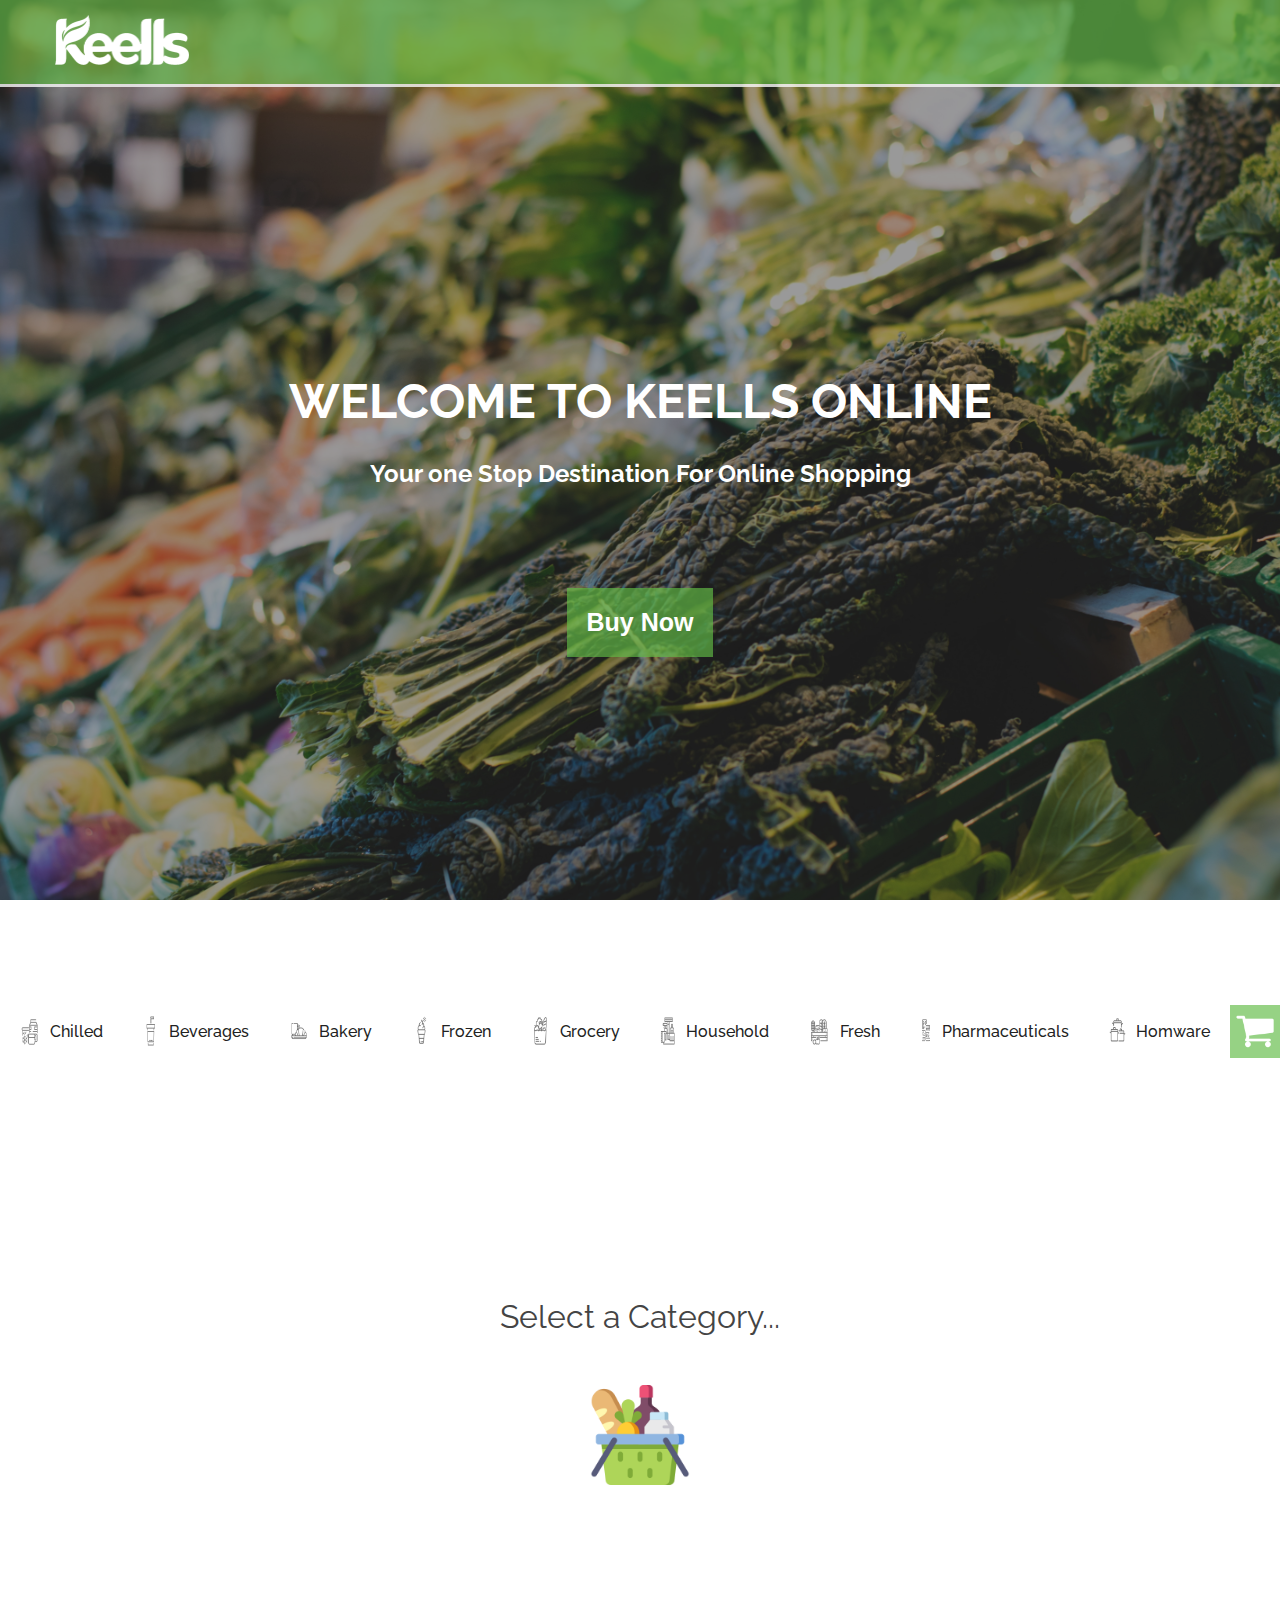
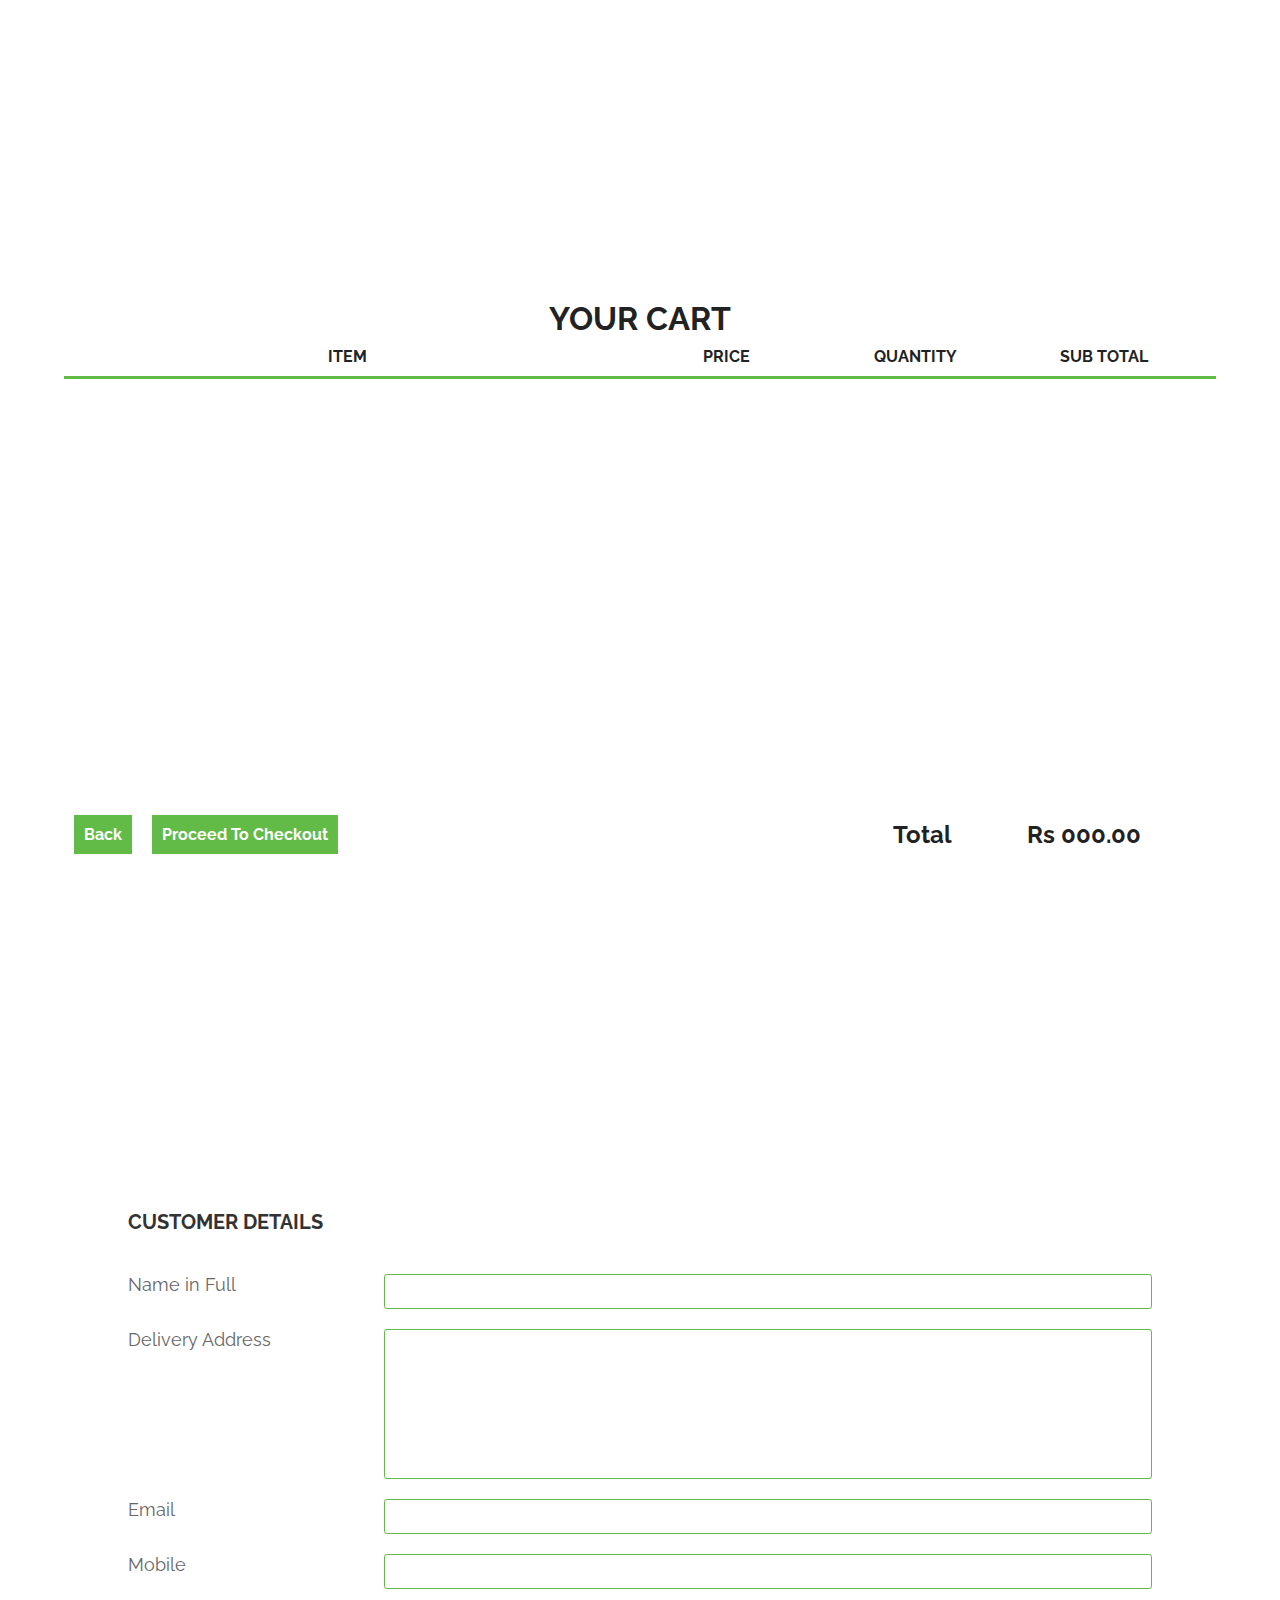
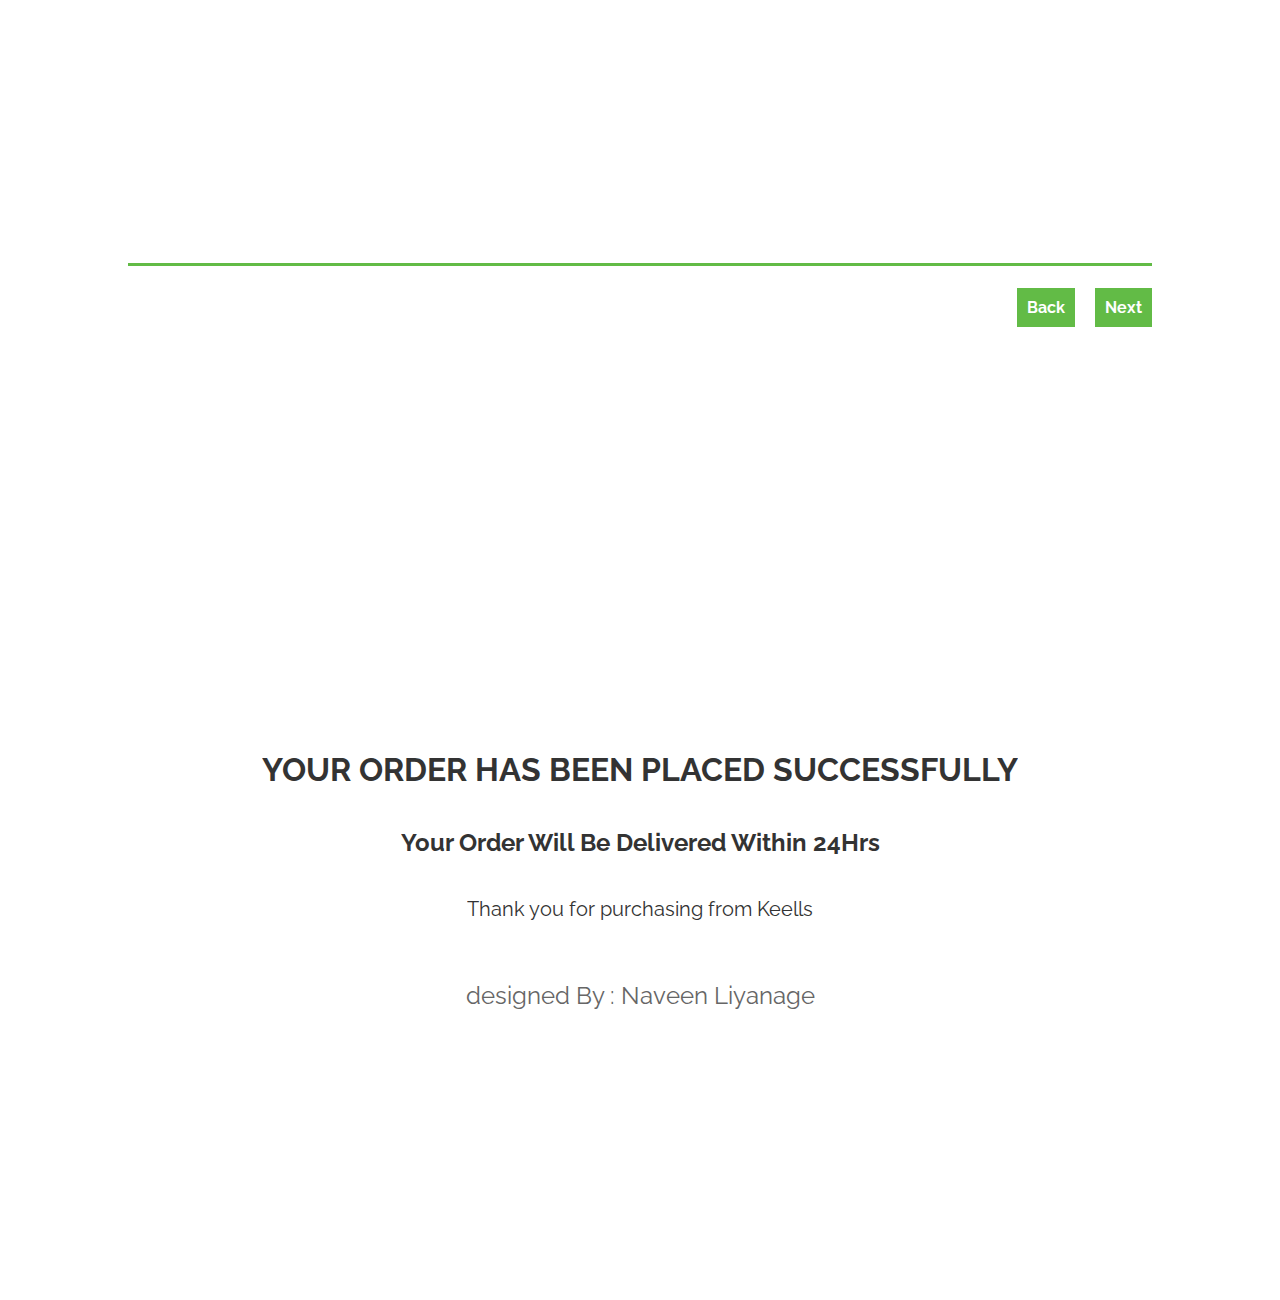
<file: shop.html>
<!DOCTYPE html>
<html lang="en">
<head>
    <meta charset="UTF-8">
    <meta name="viewport" content="width=device-width, initial-scale=1.0">
    <title>Keells | Online</title>
    <link rel="stylesheet" href="style_shop.css">
    <link rel="shortcut icon" href="Images/keellsfavicon.ico">
</head>
<body>
    
    <header class="header">
        <nav class="navbar">
            <a href="index.html"><img src="Images/Logo_WHITE_2.png"></a>
            <!-- <ul>
                <li><a href="#home">Home</a></li>
                <li><a href="#about">About</a></li>
                <li><a href="#achievements">Achievements</a></li>
                <li><a href="#contactus">Contact Us</a></li>
            </ul> -->
        </nav>
    </header>

    <section>

        <div  id="home"   class="container home">
            <h1 class="home-header-1">Welcome to Keells Online</h1>
            <h2 class="home-header-2">Your one Stop Destination For Online Shopping</h2>
            <a href="#shop"><button class="home-btn" type="button">Buy Now</button></a>
        </div>

        <div id="shop" class="wrapper">
            <div class="wrapper-left">
                
                <div class="wrapper-left-header">
                    <div class="wrapper-left-header-nav">
                        <ul class="wrapper-left-header-nav-ul">
                            <li class="wrapper-left-header-nav-ul-li"><a href="#"><img src="Product_IMG/chilled.png" class="food-icons">Chilled</a></li>
                            <li class="wrapper-left-header-nav-ul-li"><a href="#"><img src="Product_IMG/beverages.png" class="food-icons">Beverages</a></li>
                            <li class="wrapper-left-header-nav-ul-li"><a href="#"><img src="Product_IMG/bakery.png" class="food-icons">Bakery</a></li>
                            <li class="wrapper-left-header-nav-ul-li"><a href="#"><img src="Product_IMG/frozen.png" class="food-icons">Frozen</a></li>
                            <li class="wrapper-left-header-nav-ul-li"><a href="#"><img src="Product_IMG/grocery.png" class="food-icons">Grocery</a></li>
                            <li class="wrapper-left-header-nav-ul-li"><a href="#"><img src="Product_IMG/household.png" class="food-icons">Household</a></li>
                            <li class="wrapper-left-header-nav-ul-li"><a href="#"><img src="Product_IMG/fresh.png" class="food-icons">Fresh</a></li>
                            <li class="wrapper-left-header-nav-ul-li"><a href="#"><img src="Product_IMG/pharmaceuticals.png" class="food-icons">Pharmaceuticals</a></li>
                            <li class="wrapper-left-header-nav-ul-li"><a href="#"><img src="Product_IMG/homeware.png" class="food-icons">Homware</a></li>
                        </ul>
                    </div>
                    <div class="wrapper-left-header-shop">
                        <button type="button" class="btn-click"><img src="Images/cart.png"></button>
                    </div>  
                </div>

                <div class="wrapper-left-sub-menu" >
                    <div class="wrapper-left-sub-menu-chilled sub-menu">
                        <ul>
                            <li><a href="#">Cheese</a></li>
                            <li><a href="#">Spreads</a></li>
                            <li><a href="#">Curd</a></li>
                            <li><a href="#">Desserts</a></li>
                            <li><a href="#">Pasturised Liquid Milk</a></li>
                            <li><a href="#">Cream</a></li>
                            <li><a href="#">Ready To Cook</a></li>
                        </ul>
                    </div>
                    <div class="wrapper-left-sub-menu-beverages sub-menu">
                        <ul>
                            <li id="beverages-link">Fruit Drinks</li>
                            <li><a href="#">Sports & Energy Drinks</a></li>
                            <li><a href="#">Milk Foods</a></li>
                            <li><a href="#">Tea</a></li>
                            <li><a href="#">Soft Drinks</a></li>
                            <li><a href="#">Water</a></li>
                            <li><a href="#">Coffee</a></li>
                            <li><a href="#">Non Alcoholic Beer & Wine</a></li>
                            <li><a href="#">Chocolate & Malt Drinks</a></li>
                            <li><a href="#">Concentrated Food Drinks</a></li>

                        </ul>
                    </div>
                    <div class="wrapper-left-sub-menu-bakery sub-menu">
                        <ul>
                            <li><a href="#">Bread</a></li>
                            <li><a href="#">Buns</a></li>
                            <li><a href="#">Cookies</a></li>
                            <li><a href="#">Savoury</a></li>
                            <li><a href="#">Sweet</a></li>
                            <li><a href="#">Desert</a></li>
                            <li><a href="#">Cake</a></li>
                            <li><a href="#">Salad</a></li>
                            <li><a href="#">Coffee</a></li>
                        </ul>
                    </div>
                    <div class="wrapper-left-sub-menu-frozen sub-menu">
                        <ul>
                            <li><a href="#">Frozen Ready To Cook Snacks</a></li>
                            <li><a href="#">Processed/Preserved Vegetables & Fruit</a></li>
                            <li><a href="#">Frozen Ready To Eat Meals</a></li>
                            <li><a href="#">Processed/Preserved Meat</a></li>
                            <li><a href="#">Processed/Preserved Meat</a></li>
                        </ul>
                    </div>
                    <div class="wrapper-left-sub-menu-grocery sub-menu">
                        <ul>
                            <li><a href="#">Snacks</a></li>
                            <li><a href="#">Pasta</a></li>
                            <li><a href="#">Desert & Baking</a></li>
                            <li><a href="#">Cereals</a></li>
                            <li><a href="#">Spreads</a></li>
                            <li><a href="#">Soups</a></li>
                            <li><a href="#">Noodles</a></li>
                            <li><a href="#">Pulses</a></li>
                            <li><a href="#">Flour</a></li>
                            <li><a href="#">Confectionery</a></li>
                            <li><a href="#">Preserved/Processed Meat</a></li>
                            <li><a href="#">Preserved/Processed Fish</a></li>
                            <li><a href="#">Processed/Preserved Foods</a></li>
                            <li><a href="#">Processed/Preserved Vegetables</a></li>
                            <li><a href="#">Seasoning</a></li>
                            <li><a href="#">Biscuits</a></li>
                            <li><a href="#">Condiments</a></li>
                            <li><a href="#">Sauce</a></li>
                            <li><a href="#">Oil/Fat</a></li>
                            <li><a href="#">Eggs</a></li>      
                        </ul>
                    </div>

                    <div class="wrapper-left-sub-menu-household sub-menu">
                        <ul>
                            <li><a href="#">Hair Care</a></li>
                            <li><a href="#">Facial Care</a></li>
                            <li><a href="#">Body Cleansing</a></li>
                            <li><a href="#">Baby Need</a></li>
                            <li><a href="#">Beauty Accessories</a></li>
                            <li><a href="#">Toiletries Men</a></li>
                            <li><a href="#">Skin Care</a></li>
                            <li><a href="#">Baby Food</a></li>
                            <li><a href="#">Party Ware</a></li>
                            <li><a href="#">Cleansing Consumables</a></li>
                            <li><a href="#">Pet Care</a></li>
                            <li><a href="#">Pest Control</a></li>
                            <li><a href="#">Oral Care </a></li>
                            <li><a href="#">Personal Hygiene</a></li>
                            <li><a href="#">Car Care</a></li>
                            <li><a href="#">Female Fragrances</a></li>
                            <li><a href="#">Essentials</a></li>
                            <li><a href="#">Disposables</a></li>
                            <li><a href="#">Color Cosmetics</a></li>
                            <li><a href="#">Laundry</a></li>
                            <li><a href="#">Paper Goods</a></li>
                        </ul>
                    </div>
                    <div class="wrapper-left-sub-menu-fresh sub-menu">
                        <ul>
                            <li><a href="#">Meat</a></li>
                            <li><a href="#">Fish</a></li>
                            <li><a href="#">Vegetables</a></li>
                            <li id="fresh-link"><a >Fruits</a></li>
                           
                        </ul>
                    </div>
                    <div class="wrapper-left-sub-menu-pharmaceuticals sub-menu">
                        <ul>
                            <li><a href="#">Respiratory System</a></li>
                            <li><a href="#">Dermatology</a></li>
                            <li><a href="#">Herbal Remedies</a></li>
                            <li><a href="#">Special Health</a></li>
                            <li><a href="#">Contraceptive Agents</a></li>
                            <li><a href="#">Pest Control</a></li>
                            <li><a href="#">Neuro Muscular System </a></li>
                           
                        </ul>
                    </div>

                    <div class="wrapper-left-sub-menu-homeware sub-menu">
                        <ul>
                            <li><a href="#">Stationary & Office Supplies</a></li>
                            <li><a href="#">Kitchen & Dining </a></li>
                            <li><a href="#">Bedding & Bed Lining</a></li>
                            <li><a href="#">Bath ware</a></li>
                            <li><a href="#">Cleaning Durables</a></li>
                            <li><a href="#">Home Décor</a></li>
                            <li><a href="#">Illumination & Storage</a></li>
                            <li><a href="#">Plastic & Storage</a></li>
                            <li><a href="#">Sports & Leisure</a></li>
                            <li><a href="#">Tools, Plugs & Electricals</a></li>
                            <li><a href="#">Gardening & BBQ</a></li>
                            <li><a href="#">Soft Furnishing</a></li>
                            <li><a href="#">Travel Accessories</a></li>
                            <li><a href="#">News Papers, Magazines & Books</a></li>
                            <li><a href="#">Batteries & Chargers</a></li>
                           
                        </ul>
                    </div>
                </div>

            
                <div class="wrapper-left-content">
                    
                    <div class="shop-welcome">
                        <h1>Select a Category...</h1>
                        <img src="Images/Shop Welcome.png" alt="">
                    </div>
                    <!-- Fresh -->
                    <div id="fresh" class="content-wrapper content-fresh ">

                        <div class="content-header content-fresh-heading">
                            <h1 class="content-heading">Fresh</h1>
                        </div>

                        <div class="content-body content-fresh-body">

                            <div class="content-head-sub content-fresh-fruits">

                                <div class="content-main-sub-subhead">
                                    <h2 class="content-subheading">Fruits</h2>
                                </div>

                                <div class="content-main-sub-items content-fresh-fruits">

                                    <div class="item content-fresh-fruits-watermelon">
                                        <img src="Fresh_Fruits/Water Melon.jpeg" class="item-img">
                                        <p class="item-name">Water Melon</p>
                                        <p class="item-scale">Per 100 g(s)</p>
                                        <p class="item-price">Rs 8.50</p>
                                        <button type="button" class="item-addtocart">ADD TO CART</button>
                                        <div class="item-border"></div>
                                    </div> 
                                    <div class="item content-fresh-fruits-orange">
                                        <img src="Fresh_Fruits/Orange.jpeg" class="item-img">
                                        <p class="item-name">Orange</p>
                                        <p class="item-scale">Per 100 g(s)</p>
                                        <p class="item-price">Rs 41.00</p>
                                        <button type="button" class="item-addtocart">ADD TO CART</button>
                                        <div class="item-border"></div>
                                    </div> 
                                    <div class="item content-fresh-fruits-papaya">
                                        <img src="Fresh_Fruits/Papaya.jpeg" class="item-img">
                                        <p class="item-name">Papaya</p>
                                        <p class="item-scale">Per 100 g(s)</p>
                                        <p class="item-price">Rs 9.50</p>
                                        <button type="button" class="item-addtocart">ADD TO CART</button>
                                        <div class="item-border"></div>
                                    </div> 
                                    <div class="item content-fresh-fruits-applered">
                                        <img src="Fresh_Fruits/Apple - Red.jpeg" class="item-img">
                                        <p class="item-name">Apple - Red</p>
                                        <p class="item-scale">Per 100 g(s)</p>
                                        <p class="item-price">Rs 49.00</p>
                                        <button type="button" class="item-addtocart">ADD TO CART</button>
                                        <div class="item-border"></div>
                                    </div> 
                                    <div class="item content-fresh-fruits-applegreen">
                                        <img src="Fresh_Fruits/Apple - Green.jpeg" class="item-img">
                                        <p class="item-name">Apple - Green</p>
                                        <p class="item-scale">Per 100 g(s)</p>
                                        <p class="item-price">Rs 51.00</p>
                                        <button type="button" class="item-addtocart">ADD TO CART</button>
                                        <div class="item-border"></div>
                                    </div> 
                                    <div class="item content-fresh-fruits-pineapple">
                                        <img src="Fresh_Fruits/Pineapple.jpeg" class="item-img">
                                        <p class="item-name">Pineapple</p>
                                        <p class="item-scale">Per 100 g(s)</p>
                                        <p class="item-price">Rs 175.00</p>
                                        <button type="button" class="item-addtocart">ADD TO CART</button>
                                        <div class="item-border"></div>
                                    </div> 

                                    <div class="item content-fresh-fruits-grapesblack">
                                        <img src="Fresh_Fruits/Grapes - Black.jpeg" class="item-img">
                                        <p class="item-name">Grapes - Black</p>
                                        <p class="item-scale">Per 100 g(s)</p>
                                        <p class="item-price">Rs 102.00</p>
                                        <button type="button" class="item-addtocart">ADD TO CART</button>
                                        <div class="item-border"></div>
                                    </div> 
                                    <div class="item content-fresh-fruits-grapesred">
                                        <img src="Fresh_Fruits/Grapes - Red.jpeg" class="item-img">
                                        <p class="item-name">Grapes - Red</p>
                                        <p class="item-scale">Per 100 g(s)</p>
                                        <p class="item-price">Rs 110.00</p>
                                        <button type="button" class="item-addtocart">ADD TO CART</button>
                                        <div class="item-border"></div>
                                    </div> 
                                    <div class="item content-fresh-fruits-grapesgreen">
                                        <img src="Fresh_Fruits/Grapes - Green.jpeg" class="item-img">
                                        <p class="item-name">Grapes - Green</p>
                                        <p class="item-scale">Per 100 g(s)</p>
                                        <p class="item-price">Rs 110.00</p>
                                        <button type="button" class="item-addtocart">ADD TO CART</button>
                                        <div class="item-border"></div>
                                    </div> 

                                    <div class="item content-fresh-fruits-banana">
                                        <img src="Fresh_Fruits/Banana.jpeg" class="item-img">
                                        <p class="item-name">Banana</p>
                                        <p class="item-scale">Per 100 g(s)</p>
                                        <p class="item-price">Rs 27.00</p>
                                        <button type="button" class="item-addtocart">ADD TO CART</button>
                                        <div class="item-border"></div>
                                    </div> 
                                    
                                </div>
                            </div>

                        </div>
                    </div>


                    <!-- Beverages -->
                    <div id="beverages" class="content-wrapper content-beverages">

                        <div class="content-header content-beverages-heading">
                            <h1 class="content-heading">Beverages</h1>
                        </div>

                        <div class="content-body content-beverages-body">

                            <div class="content-head-sub content-beverages-fruitdrinks">

                                <div class="content-main-sub-subhead">
                                    <h2 class="content-subheading">Fruit Drinks</h2>
                                </div>

                                <div class="content-main-sub-items content-beverages-fruitdrinks">

                                    <div class="item content-beverages-fruitdrinks-Sunquick-Orange-330ml">
                                        <img src="Beverages_FruitDrinks/Sunquick Orange 330ml.jpeg" class="item-img">
                                        <p class="item-name">Sunquick Orange 330ml</p>
                                        <p class="item-scale">Per 1unit(s)</p>
                                        <p class="item-price">Rs 360.00</p>
                                        <button type="button" class="item-addtocart">ADD TO CART</button>
                                        <div class="item-border"></div>
                                    </div> 
                                    <div class="item content-beverages-fruitdrinks-Sunquick-Guava-&-Strawberry-330Ml">
                                        <img src="Beverages_FruitDrinks/Sunquick Guava & Strawberry 330Ml.jpeg" class="item-img">
                                        <p class="item-name">Sunquick Guava & Strawberry 330Ml</p>
                                        <p class="item-scale">Per 1unit(s)</p>
                                        <p class="item-price">Rs 390.00</p>
                                        <button type="button" class="item-addtocart">ADD TO CART</button>
                                        <div class="item-border"></div>
                                    </div> 
                                    <div class="item content-beverages-fruitdrinks-Sunquick-Black-Currant-330Ml">
                                        <img src="Beverages_FruitDrinks/Sunquick Black Currant 330Ml.jpeg" class="item-img">
                                        <p class="item-name">Sunquick Black Currant 330Ml</p>
                                        <p class="item-scale">Per 1unit(s)</p>
                                        <p class="item-price">Rs 460.00</p>
                                        <button type="button" class="item-addtocart">ADD TO CART</button>
                                        <div class="item-border"></div>
                                    </div> 
                                    <div class="item content-beverages-fruitdrinks-Smak-Nectar-Lime-200Ml">
                                        <img src="Beverages_FruitDrinks/Smak Nectar Lime 200Ml.jpeg" class="item-img">
                                        <p class="item-name">Smak Nectar Lime 200Ml</p>
                                        <p class="item-scale">Per 1unit(s)</p>
                                        <p class="item-price">Rs 60.00</p>
                                        <button type="button" class="item-addtocart">ADD TO CART</button>
                                        <div class="item-border"></div>
                                    </div> 
                                    <div class="item content-beverages-fruitdrinks-Smak-Nectar-Mango-200Ml">
                                        <img src="Beverages_FruitDrinks/Smak Nectar Mango 200Ml.jpeg" class="item-img">
                                        <p class="item-name">Smak Nectar Mango 200Ml</p>
                                        <p class="item-scale">Per 1unit(s)</p>
                                        <p class="item-price">Rs 60.00</p>
                                        <button type="button" class="item-addtocart">ADD TO CART</button>
                                        <div class="item-border"></div>
                                    </div> 
                                    <div class="item content-beverages-fruitdrinks-Smak-Nectar-Ambarella-200Ml">
                                        <img src="Beverages_FruitDrinks/Smak Nectar Ambarella 200Ml.jpeg" class="item-img">
                                        <p class="item-name">Smak Nectar Ambarella 200Ml</p>
                                        <p class="item-scale">Per 1unit(s)</p>
                                        <p class="item-price">Rs 60.00</p>
                                        <button type="button" class="item-addtocart">ADD TO CART</button>
                                        <div class="item-border"></div>
                                    </div> 

                                    <div class="item content-beverages-fruitdrinks-My-Juicee-Nectar-Mixed-Fruit-200ml">
                                        <img src="Beverages_FruitDrinks/My Juicee Nectar Mixed Fruit 200ml.jpeg" class="item-img">
                                        <p class="item-name">My Juicee Nectar Mixed Fruit 200ml</p>
                                        <p class="item-scale">Per 1unit(s)</p>
                                        <p class="item-price">Rs 60.00</p>
                                        <button type="button" class="item-addtocart">ADD TO CART</button>
                                        <div class="item-border"></div>
                                    </div> 
                                    <div class="item content-beverages-fruitdrinks-My-Juicee-Nectar-Apple-200ml">
                                        <img src="Beverages_FruitDrinks/My Juicee Nectar Apple 200ml.jpeg" class="item-img">
                                        <p class="item-name">My Juicee Nectar Apple 200ml</p>
                                        <p class="item-scale">Per 1unit(s)</p>
                                        <p class="item-price">Rs 60.00</p>
                                        <button type="button" class="item-addtocart">ADD TO CART</button>
                                        <div class="item-border"></div>
                                    </div> 
                                    <div class="item content-beverages-fruitdrinks-My-Juicee-Nectar-Orange-200ml">
                                        <img src="Beverages_FruitDrinks/My Juicee Nectar Orange 200ml.jpeg" class="item-img">
                                        <p class="item-name">My Juicee Nectar Orange 200ml</p>
                                        <p class="item-scale">Per 1unit(s)</p>
                                        <p class="item-price">Rs 60.00</p>
                                        <button type="button" class="item-addtocart">ADD TO CART</button>
                                        <div class="item-border"></div>
                                    </div> 

                                    <div class="item content-fresh-beverages-Hausboom-Sparkling-Blackcurrant-Juice-275Ml">
                                        <img src="Beverages_FruitDrinks/Hausboom Sparkling Blackcurrant Juice 275Ml.jpeg" class="item-img">
                                        <p class="item-name">Hausboom Sparkling Blackcurrant Juice 275Ml</p>
                                        <p class="item-scale">Per 1unit(s)</p>
                                        <p class="item-price">Rs 485.00</p>
                                        <button type="button" class="item-addtocart">ADD TO CART</button>
                                        <div class="item-border"></div>
                                    </div> 
                                    
                                </div>
                            </div>

                        </div>
                    </div>

                </div>
                
            </div>

            <div class="wrapper-right" id="right">
                <div class="wrapper-right-header">
                    <div class="wrapper-right-header-left">
                        <h1>Your Cart</h1>
                    </div>
                    <div class="wrapper-right-header-right"> </div>

                </div>
                <div class="wrapper-right-main">
                    <!--  CART_DEFAULT
                    <div class="cart-item cart-item-fresh-fruits-papaya">
                        <div class="cart-item-img">
                            <img src="Fresh_Fruits/Papaya.jpeg">
                        </div>
                        <div class="cart-item-details">
                            <div class="cart-item-name"><p>Papaya</p></div>
                            <div class="cart-item-scale"><p>Per  100 g(s)</p></div>
                            <div class="cart-item-numbers">
                                <div class="cart-item-price"><p>Rs 9.50</p></div>
                            <div class="cart-item-quantity"><input class="cart-item-quantity-object" type="text" value="100"></div>
                            <div class="cart-item-subtotal"><p>Rs 9.50</p></div>
                            </div>
                            <div class="cart-item-remove"><button class="cart-item-remove-button" type="button">Remove</button></div>
                        </div>
                    </div>
                    <div class="cart-item cart-item-fresh-fruits-grapesblack">
                        <div class="cart-item-img">
                            <img src="Fresh_Fruits/Grapes - Black.jpeg">
                        </div>
                        <div class="cart-item-details">
                            <div class="cart-item-name"><p>Grapes - Black</p></div>
                            <div class="cart-item-scale"><p>Per  100 g(s)</p></div>
                            <div class="cart-item-numbers">
                                <div class="cart-item-price"><p>Rs 102.00</p></div>
                            <div class="cart-item-quantity"><input class="cart-item-quantity-object"  type="number" value="200"></div>
                            <div class="cart-item-subtotal"><p>Rs 204.00</p></div>
                            </div>
                            <div class="cart-item-remove"><button class="cart-item-remove-button" type="button">Remove</button></div>
                        </div>
                    </div>

                    <div class="cart-item cart-item-fresh-fruits-applered">
                        <div class="cart-item-img">
                            <img src="Fresh_Fruits/Apple - Red.jpeg">
                        </div>
                        <div class="cart-item-details">
                            <div class="cart-item-name"><p>Apple - Red</p></div>
                            <div class="cart-item-scale"><p>Per  100 g(s)</p></div>
                            <div class="cart-item-numbers">
                                <div class="cart-item-price"><p>Rs 49.00</p></div>
                            <div class="cart-item-quantity"><input class="cart-item-quantity-object"  type="number" value="100"></div>
                            <div class="cart-item-subtotal"><p>Rs 49.00</p></div>
                            </div>
                            <div class="cart-item-remove"><button class="cart-item-remove-button" type="button">Remove</button></div>
                        </div>
                    </div>
                    
                    -->    
                </div>
                <div class="wrapper-right-footer">
                    <div class="wrapper-right-footer-total">
                        <p>Total</p>
                        <p class="cart-total-price"> 000.00</p>
                    </div>

                    <div class="wrapper-right-footer-purchase">
                        <a href="#checkout"><button  class="cart-button-purchase" type="button">Purchase</button></a>
                    </div>
                   
                    
                </div>
            </div>
        </div>

        <div id="checkout" class="container checkout">
                
                <div class="checkout-item-topic"><h1>YOUR CART</h1></div>
                <div class="checkout-item-container">
                    <div class="checkout-item-header">
                        <div class="checkout-item-header-name"><h1>ITEM</h1></div>
                        <div class="checkout-item-header-price"><h1>PRICE</h1></div>
                        <div class="checkout-item-header-quantity"><h1>QUANTITY</h1></div>
                        <div class="checkout-item-header-subtotal"><h1>SUB TOTAL</h1></div>
                    </div>
                   
                    <div class="checkout-item-body">
                        <!--  Checkout Default 
                        <div class="checkout-item-body-content">
                            <div class="checkout-item-body-description">
                                <div class="checkout-item-body-description-img"><img src="Beverages_FruitDrinks/Sunquick Orange 330ml.jpeg"></div>
                                <div class="checkout-item-body-description-name"><p>Sunquick Orange 330ml</p></div>
                            </div>
                            <div class="checkout-item-body-price">Rs 360.00</div>
                            <div class="checkout-item-body-quantity">1 unit</div>
                            <div class="checkout-item-body-subtotal">Rs 360.00</div>
                        </div>
                        
                    -->

                    </div>
                    <div class="checkout-item-body-footer">
                        <div class="checkout-item-body-footer-left">
                            <a href="#shop"><button class="checkout-btn btn-back">Back</button></a>
                            <a href="#delivery"><button class="checkout-btn btn-proceedtocheckout">Proceed To Checkout</button></a>
                        </div>
                        <div class="checkout-item-body-footer-right">
                            <h2>Total</h2>
                            <h2 class="checkout-item-body-footer-right-total">Rs 000.00</h2>
                        </div>
                        
                    </div>
                        
                </div>
        </div>

        <div id="delivery" class="container delivery">

            <div class="delivery-wrapper">
                
                <div class="delivery-wrapper-body">
                    <div class="customer-details">
                        <div><h1>Customer Details</h1></div>
    
                        <div class="name-in-full row" >
                            <div class="name-in-full-left row-left">
                                <h4 class="deliery-questions">Name in Full</h4>
                            </div>
                            <div class="name-in-full-right row-right">
                                <input class="delivery-inputs" type="text">
                            </div>
                        </div>
                        
                        <div class="delivery-address row" >
                            <div class="row-left">
                                <h4 class="deliery-questions">Delivery Address</h4>
                            </div>
                            <div class="row-right">
                                <textarea class="delivery-inputs delivery-textarea"  spellcheck="false" cols="30" rows="5"></textarea>
                                <!-- <input class="delivery-inputs" type="text"> -->
                            </div>
                        </div>
                        
                        <div class="row" >
                            <div class="row-left">
                                <h4 class="deliery-questions">Email</h4>
                            </div>
                            <div class="row-right">
                                <input class="delivery-inputs" type="text">
                            </div>
                        </div>
    
                        <div class="row" >
                            <div class="row-left">
                                <h4 class="deliery-questions">Mobile</h4>
                            </div>
                            <div class="row-right">
                                <input class="delivery-inputs" type="text">
                            </div>
                        </div>
    
                    </div>
                    
                    <div class="payment-details">
                        
                        <div><h1>Payment Method</h1></div>
                        
                        <div class="row" >
                            <div class="payment-method-total-left">
                                <h4>Total</h4>
                                <p>Shipping & Processsing Fee</p>
                                <h4>Net Total</h4>
                            </div>
                            <div class="payment-method-total-right">
                                <h4 class="delivery-total">Rs 000.00</h4>
                                <p class="delivery-shipping">Rs 350.00</p>
                                <h4 class="delivery-nettotal">Rs 000.00</h4>
 
                            </div>
                        </div>


                        <div class="row payment-radio">
                            <div class="payment-cash-radio">
                                <img src="Images_Payment/Cash-icon.png" style="height: 30px;">
                                <input class="cash" type="radio" name="payment-method">
                                <p>Cash</p>
                            </div>
                            <div class="payment-card-radio">
                                <img src="Images_Payment/card-icon.png" style="height: 30px;">
                                <input class="card"  type="radio" name="payment-method">
                                <p>Card</p>
                            </div>
                        </div>
                        <div class="row payment-description-card-header" >
                            
                            
                            <div class="payment-description-card-header-card">
                                <input type="radio" name="payment-method-card">
                                <img src="Images_Payment/mastercard.png" style="height: 40px;">
                            </div>
                            <div class="payment-description-card-header-card">
                                <input type="radio" name="payment-method-card">
                                <img src="Images_Payment/mastercard(1).png" style="height: 40px;">
                            </div>
                            <div class="payment-description-card-header-card">
                                <input type="radio" name="payment-method-card">
                                <img src="Images_Payment/visa.png" style="height: 40px;">

                            </div>
                            <div class="payment-description-card-header-card">
                                <input type="radio" name="payment-method-card">
                                <img src="Images_Payment/paypal.png" style="height: 50px;">

                            </div>
                        </div>

                        <div class="row payment-description" >
                            
                            <div class="payment-description-cash">
                                <p>Payment Could Be Made Upon Delivery At Your Doorsteps</p>
                            </div>
                            <div class="payment-description-card">
                                
                                <div class="payment-description-card-left">
                                    <h4 class="deliery-questions">Cardholder Name</h4>
                                    <h4 class="deliery-questions">Card Number</h4>
                                    <h4 class="deliery-questions">Expiration Date</h4>
                                    <h4 class="deliery-questions">Card Verification Number</h4>
                                </div>
                                <div class="payment-description-card-right">
                                    <input class="paymentcard-description-input" type="text">
                                    <input class="paymentcard-description-input" type="text">
                                    <div class="combo-box-wrapper">
                                        <p>Month</p>
                                        <select class="combo-box"  name="" id="">
                                            <option value="">-- Month --</option>
                                            <option value="">01</option>
                                            <option value="">02</option>
                                            <option value="">03</option>
                                            <option value="">04</option>
                                            <option value="">05</option>
                                            <option value="">06</option>
                                            <option value="">07</option>
                                            <option value="">08</option>
                                            <option value="">09</option>
                                            <option value="">10</option>
                                            <option value="">11</option>
                                            <option value="">12</option>
                                        </select>
                                        <p>Year</p>
                                        <select class="combo-box"  name="" id="">
                                            <option value="">-- Year --</option>
                                            <option value="">2020</option>
                                            <option value="">2021</option>
                                            <option value="">2022</option>
                                            <option value="">2023</option>
                                            <option value="">2024</option>
                                            <option value="">2025</option>
                                            <option value="">2026</option>
                                            <option value="">2027</option>
                                            <option value="">2028</option>
                                            <option value="">2029</option>
                                            <option value="">2030</option>
                                        </select>
                                    </div>
                                    <input class="paymentcard-description-input" type="text">
                                </div>
                            </div>
                        </div>                 
                    </div>
                </div>
                
                 
                
                <div class="delivery-wrapper-footer">
                    <div class="delivery-wrapper-footer-left">
                        
                        <a href="#checkout"><button class="delivery-btn delivery-back-checkout " type="button">Back</button></a>
                        <button class="delivery-btn delivery-next" type="button">Next</button>
                        
                    </div>
                    <div class="delivery-wrapper-footer-right">

                            <button class="delivery-btn delivery-back" type="button">Back</button>
                            <a href="#complete"><button class="delivery-btn delivery-confirm" type="button">Confirm</button></a>

                    </div>

                    
                </div>
            </div>
            
        </div>


        <div id="complete" class="container complete">
            <h1>Your order has been placed successfully</h1>
            <h2>Your Order Will Be Delivered Within 24Hrs</h2>
            <h3>Thank you for purchasing from Keells</h3>
            <h4>designed By : Naveen Liyanage</h4>
        </div>
        

    </section>
    

    <footer>
        
    </footer>


<script src="shop.js" async></script>
</body>
</html>
</file>
<file: style_shop.css>
@import url('https://fonts.googleapis.com/css?family=Raleway:400,500,700&display=swap');
*{
    margin: 0;
    padding: 0;
    box-sizing: border-box;
    overflow: hidden;
}
html{
    scroll-behavior: smooth;
}
::-moz-focus-inner{
    border: none;
}
a{
    outline:  none;
}


body{
    font-family: Raleway;
    color: #222;
}

/*#region HEADER */
.header{
    top: 0px;
    position: fixed;
    width: 100%;
    border-bottom: 3px solid rgba(250, 250, 250,.8);
    z-index: 1;
}


.navbar{
    display: flex;
    background-color: #62bb46aa;
    align-items: center;
}

.navbar img{
    
    height: 60px;
    margin: 10px 10px 10px 50px;
    padding: 5px;
}

.navbar ul {
    flex: 1;
    display: flex;
    list-style: none;
    justify-content: flex-end;
    margin-right: 50px;
}

.navbar li{ text-decoration: none;
    padding: 10px;
    font-weight: 500;
    font-size: 18px;  
}

.navbar li:hover {
    background-color: rgb(255, 255, 255,.1);
}


.navbar a{
    text-decoration: none;
    color: #fff;
}
/*#endregion */


.container {
    width: 100%;
    height: 100vh;
}

/*#region WRAPPER LEFT*/

.wrapper{
    width: 100%;
    height: 100vh;
    height: 100vh;
    padding: 80px 0px 0px 0px;
    display: flex;
    justify-content: center;
}

.wrapper-left{
    flex: 5;
    display: flex;
    flex-direction: column;
}

.wrapper-left-header{
    flex: 1;

    display: flex;
    margin: 0px;
    padding: 0px;
}

.wrapper-left-header-nav{

    flex: 1;
    display: flex;
    justify-content: center;
    align-items: center;

}

.wrapper-left-header-nav ul{
    list-style: none;
    display: flex;
    justify-content: center;
    align-items: center;

    
}

.wrapper-left-header-nav ul li{


    /*position: relative;*/
    padding: 6px 10px;
    transition: all 500ms ease-in-out;
}



.wrapper-left-header-nav ul li:hover{
    background-color: rgba(200, 200, 200,.3);

}

.wrapper-left-header-nav a{
    text-decoration: none;
    display: flex;
    justify-content: center;
    align-items: center;
    padding-right: 10px;
}

.wrapper-left-header-nav img{
    height: 32px;
    padding: 0px 10px;
    transition: opacity 10s ease-in-out;
}

.wrapper-left-header-nav ul li a {
    color: #222;
    font-weight: 500;
}

.wrapper-left-header-shop{
    display: flex; 
    align-items: center;
    justify-content: center;   
}
.wrapper-left-header-shop button{
    background-color: #62bb46aa;
    border: none;
    cursor: pointer;
    padding: 5px;
    transition: background-color 1000ms ease-in-out;

}


.wrapper-left-header-shop button:hover{
    background-color: #62bb46dd;
}

.wrapper-left-header-shop button img{
    height: 40px;
}
/*Wrapper SUB MENU*/

.wrapper-left-sub-menu{
    flex: 0; /*2*/
    transition: flex 250ms ease-in-out;

    display: flex;
}



.sub-menu{
    background-color:   white;
    display: flex;
    justify-content: center;
    align-items: center;
}
.sub-menu ul{
    display: flex;
    list-style: none;
    justify-content: space-around;
    width: 100%;
    flex-wrap: wrap;
}

.sub-menu ul li{
  padding: 15px; 
  transition: background-color 250ms ease-in-out;
}

.sub-menu ul a{
    color: #222;
    text-decoration: none;    
}

.sub-menu ul li:hover{
    background-color:  rgba(200, 200, 200,.3);
}
/*#region Sub Menu Items*/
.wrapper-left-sub-menu-chilled{

    flex: 0;
}

.wrapper-left-sub-menu-beverages{

    flex: 0;
}

.wrapper-left-sub-menu-bakery{
    flex: 0;
}
.wrapper-left-sub-menu-frozen{
    flex: 0;
}

.wrapper-left-sub-menu-grocery{
    flex: 0;
}
.wrapper-left-sub-menu-household{
    flex: 0;
}.wrapper-left-sub-menu-fresh{
    flex: 0;
}
.wrapper-left-sub-menu-pharmaceuticals{
    flex: 0;
}
.wrapper-left-sub-menu-homeware{
    flex: 0;
}

/*#endregion*/


.wrapper-left-sub-menu-chilled,
.wrapper-left-sub-menu-beverages,
.wrapper-left-sub-menu-bakery,
.wrapper-left-sub-menu-frozen,
.wrapper-left-sub-menu-grocery,
.wrapper-left-sub-menu-household,
.wrapper-left-sub-menu-fresh,
.wrapper-left-sub-menu-pharmaceuticals,
.wrapper-left-sub-menu-homeware{
    opacity: 0;
    transition: opacity 500ms ease-in-out;
}

.wrapper-left-sub-menu li:hover{
    cursor: pointer;
}

/*WRAPPER CONTENT*/
.wrapper-left-content{
    /*background-color: red;*/
    flex: 7;
    overflow-y: scroll;
}

.content-fresh{
    display: none;
    
}

.content-beverages{
    display: none;
    
}

.shop-welcome{
    width: 100%;
    height: 100%;
    /*background-color: lightcoral;*/
    display: flex;
    flex-direction: column;
    align-items: center;
    justify-content: center;
    padding-bottom: 150px;
}
.shop-welcome h1{
    color: #444;
    margin: 50px;
    font-size: 2rem;
    font-weight: normal;
}

.shop-welcome img{
    height: 100px;
}
/*#region CONTENT MAIN*/
.content-heading{
    text-align: center;
    text-transform: uppercase;
    font-size: 2.0rem;
    padding: 5px;
}

.content-subheading{
    color: #222;
    font-size: 1.5rem;
    padding: 10px 40px;
}

.content-wrapper{
    padding: 20px;
}

.content-main-sub-items{
    display: flex;
    flex-wrap: wrap;
    justify-content: space-around;
   /* background-color: lightgreen;*/
}


.item{
    display: flex;
    flex-direction: column;
    justify-content: center;
    align-items: center;
    width: 250px;
    height: 375px;
    padding: 20px 15px 0px 15px;
    

}
.item:hover{
    background-color: rgba(0, 0, 0,.04);
   /* border-bottom: solid 3px  #62bb46 ;
    border-radius:10px;*/

}

.item:hover > .item-border{
    width: 100%;
}
.item-img{

    height: 200px;
 
    border: solid 5px  #62bb46 ;
    border-radius: 50%;

}

.item-name{
    text-align: center;
    padding: 10px 5px;

}

.item-scale{
    text-align: center;
    font-size: 13px;
    color: #444;
}

.item-price{
    text-align: center;
    padding: 5px 5px 20px 5px;
}


.item-addtocart{

    font-family: raleway;
    width: 100%;
    padding: 10px;
    background-color:  #62bb46;
    border: none;
    border-radius:10px;
    font-size: 1rem;
    font-weight: bold;

    color: white;
    cursor: pointer;
}

.item-addtocart:hover{
    background-color:#45A726;
}

.item-border{
    width: 0;
    height: 5px;
    margin-top: 10px;
    background-color:  #62bb46;
    transition: width 250ms ease-in-out;
}

/*#endregion*/





/*wrapper-right*/
.wrapper-right{
    flex: 0; /*2*/
    opacity: 1; /*1*/
    text-align: justify;
    display: flex;
    flex-direction: column;
    transition: opacity 1s ease-in-out;
    /*transition: opacity 250ms ease-in-out 250ms;*/

}
/*#endregion*/

/*#region Wrapper Right*/
.wrapper-right-header{
    flex: .5;       
    border-bottom: 3px #62bb46 solid ;
    display: flex;
}

.wrapper-right-header-left{
    flex: 1;

    display: flex;
    justify-content: center;
    align-items: center;
    margin-top: 0px;
    

}

.wrapper-right-header-left h1{

    text-transform: uppercase;
}

.wrapper-right-header-right{
    width: 16px;
}


.wrapper-right-main{
    flex: 6;   
    /*background-color: yellow;*/
    overflow-y: scroll;
}

.wrapper-right-footer{
    flex: 1;   
    /*background-color: purple;*/
    display: flex;
    flex-direction: column;
    border-top: 5px solid  #62bb46;
}


.wrapper-right-footer-total{
    /*background-color: blue;*/
    flex: 1.2;
    display: flex;
    justify-content: space-around;
    align-items: center;
    margin: 20px 0px 0px 0px;   
}



.wrapper-right-footer-purchase{
   /* background-color: hotpink;*/
    flex: 2;

    display: flex;
    justify-content: center;
    align-items: center;
    margin: 5px 0px;
}

.wrapper-right-footer-purchase button{
    font-family: raleway;

    padding: 10px;
    background-color:  #62bb46;
    border: none;

    font-size: 1rem;
    font-weight: bold;

    color: white;
    cursor: pointer;


}

.wrapper-right-footer-purchase button:hover{
    background-color:#45A726;
}
/*#endregion*/





/*#region HOME */
.home{
    display: flex;
    flex-direction: column;
    align-items: center;
    justify-content: center;
    width: 100%;
    height: 100vh;
    background-image: url("Images/Home_6_BG.jpg");
    background-repeat: no-repeat;
    background-size: cover;
    background-color: rgba(0, 0, 0, .4);
    background-blend-mode: multiply;
    /*animation: slide 10s linear infinite;*/

}
.home-header-1{
    text-transform: uppercase;
    font-size: 3em;
    text-align: center;
    margin-top: 130px;
    margin-bottom: 30px;
}

.home-header-2{
    
    font-size: 1.5em;
    text-align: center;
    margin-bottom: 100px;
}

.home-btn{
    padding: 20px;
    background-color: #62bb46aa;
    color: white;
    border: none;
    cursor: pointer;
    font-size: 25px;
    font-weight: bold ;
    text-align: center; 
}

.home-btn:hover{
    background-color: rgba(255,255,255, .2);
}



.home h1, h2{
    color: white;
}


.heading{
    text-align: center;
}





.product{
    display: flex;
    flex-direction: column;
    flex-wrap: wrap;
    justify-content: space-between;
    align-items: center;
}
/*#endregion*/

/*#region Wrapper Cart ITEM*/

.cart-item{
    display: flex;
    margin: 5px 10px 5px 10px;
    padding-bottom: 10px;
    border-bottom: 1px solid #62bb46;
}

.cart-item-img{
    /*background-color: black;*/
    flex: 1.4;

    display: flex;
    justify-content: center;
    align-items: center;

}

.cart-item-img img{

    height: 100px;
    border: solid 2px  #62bb46;
    border-radius: 20%;
}

.cart-item-details{
    /*background-color: red;*/
    flex: 3;

    display: flex;
    flex-direction: column;
    margin: 0px 0px 0px 15px;
    
 
}

.cart-item-name{
    /*background-color: pink;*/
    flex: 1;

    display: flex;
    justify-content: flex-start;
    align-items: center;
    margin-top: 20px;

    font-size: 13px;


}
.cart-item-scale{
    /*background-color: pink;*/
    flex: 1;

    display: flex;
    justify-content: flex-start;
    align-items: center;
    margin: 10px 0px 0px 0px;
    font-size: 12px;
    color: #444;


}

.cart-item-numbers{
    display: flex;
    justify-content: center;
    align-items: center;


}

.cart-item-price{
    /*background-color: blue;*/
    flex: 1;
    font-size: 15px;
    
}
.cart-item-quantity{
    /*background-color: green;*/
    flex: 1;

    display: flex;
    justify-content: center;
    align-items: center;
}

.cart-item-quantity input{
    padding: 5px;
    width: 70px;
    border: solid 1px  #62bb46;
    border-radius: 5px;
    text-align: center;
}

.cart-item-subtotal{
    /*background-color: orange;*/
    flex: 1;
    text-align: center;
    font-size: 15px;
}
.cart-item-remove{
    /*background-color: purple;*/
    flex: 1.5;

    display: flex;
    justify-content: flex-end;
    margin-top: 10px;
    margin-bottom: 10px;
}

.cart-item-remove button{
    border: none;
    width: 85px;
    padding: 5px;
    color: white;
    background-color: #ff4949;
    
}

.cart-item-remove button:hover{
    background-color: #F01E1E;
}

/*#endregion*/


/*#region Checkout*/



.checkout{
padding-top: 100px;
}

.checkout-item-topic{

    text-align: center;
}

.checkout-item-container{
    display: flex;
    flex-direction: column;
    justify-content: center;
    width: 90%;
    margin:  0px auto;
    
}

.checkout-item-header{
    flex: 1;
    display: flex;  
    border-bottom: 3px solid #62bb46 ; 
}


.checkout-item-header-name{
    flex: 3;
    text-align: center;
}

.checkout-item-header-price{
    flex: 1;
    text-align: center;
}
.checkout-item-header-quantity{
    flex: 1;
    text-align: center;
}
.checkout-item-header-subtotal{
    flex: 1;

    text-align: center;
    margin-right: 17px;
}

.checkout-item-header h1{
    font-size: 16px;
    padding: 10px;
}


.checkout-item-body{
    flex: 1;

    overflow-y: scroll;
    min-height: 430px;
    max-height: 300px;
}

.checkout-item-body-content{
    display: flex;
    padding-bottom: 5px 0px;
    border-bottom: 1px solid #62bb46;
}

.checkout-item-body-description{
    flex: 3;

    display: flex;
}

.checkout-item-body-description-img{
    flex: 1;

    display: flex;
    justify-content: center;
    align-items: center;

    margin: 5px 0px;
}

.checkout-item-body-description-img img{
    height: 60px;
    border: 1px solid #62bb46;
    border-radius: 20%;
}
.checkout-item-body-description-name{
    flex: 6;


    display: flex;
    justify-content: flex-start;
    align-items: center;

    padding: 10px;
}

.checkout-item-body-price{
    flex: 1;

    display: flex;
    justify-content: center;
    align-items: center;
}
.checkout-item-body-quantity{
    flex: 1;

    display: flex;
    justify-content: center;
    align-items: center;
}
.checkout-item-body-subtotal{
    flex: 1;

    display: flex;
    justify-content: center;
    align-items: center;
}

.checkout-item-body-footer{
    height: 50px;
    display: flex;

    justify-content: center;
    align-items: center;
}

.checkout-item-body-footer-left{
    flex: 1;
    /*background-color: lightcoral;*/

    display: flex;

    justify-content: flex;
    align-items: center;
}

.checkout-item-body-footer-right{
    flex: 1;
    /*background-color:red;*/
    
    display: flex;

    justify-content: flex-end;
    align-items: center;
}

.checkout-item-body-footer-right h2{
    color: #222;
    margin-right:75px;
}
.checkout-btn{
    font-family: raleway;

    padding: 10px;
    background-color:  #62bb46;
    border: none;

    font-size: 1rem;
    font-weight: bold;

    color: white;
    cursor: pointer;
    margin: 0px 10px;
}

.checkout-btn:hover{
    background-color:#45A726;
}
/*#endregion*/

/*#region Delivery*/
.delivery{
    /*background-color: lightcoral;*/
    padding-top: 100px;
}

.delivery-wrapper{
    /*background-color: blue;*/
    width: 80%;
    height: 82vh;
    margin: 10px auto;
    display: flex;
    flex-direction: column;
}

.delivery-wrapper h1 {
    color: #333;
    text-align: left;
    text-transform: uppercase;
    font-size: 20px;
    font-weight: bold;
    margin-bottom: 20px;
}

.deliery-questions{
    color: #666;
    font-weight: normal;
    font-size: 18px;
    
}

.delivery-inputs{
    color: #666 ;
    padding: 7px;
    font-family: Raleway;
    font-size: 16px;
    width: 100%;
    border: 1px solid #62bb46;
    border-radius: 3px;

}

.delivery-textarea{
    resize: none;
    min-height: 150px;
    max-height: 150px;
    
}

.delivery-wrapper-container{
    display: flex;
}

.row{
    display: flex;
    /*background-color: red;*/
    margin: 20px 0px;
}

.row-left{
    /*background-color: lightgreen;*/
    flex: 1;
}


.row-right{
    /*background-color: lightpink;*/
    flex: 3;
    display: flex;
    justify-content: center;
    align-items: center;
}


.delivery-wrapper-body{
    flex: 8;

    display: flex;
    
}

.customer-details{
 flex: 1;
}



.payment-details{
    flex:0;
    /*background-color: lightblue;*/
}

.payment-radio{
 width: 30%;
 margin: auto;
 border-bottom: 1px solid #62bb46;
 padding-bottom: 10px;
}

.payment-cash-radio{
    display: flex;
    /*background-color: red;*/
    color: #444;
    flex: 1;
    justify-content: center;
    align-items: center;

}

.payment-cash-radio img,
.payment-cash-radio input,
.payment-cash-radio p{
    margin: 0px 10px;
}


.payment-card-radio{
    display: flex;
    /*background-color: purple;*/
    color: #444;
    flex: 1;
    justify-content: center;
    align-items: center;
}

.payment-card-radio img,
.payment-card-radio input,
.payment-card-radio p{
    margin: 0px 10px;
}

.payment-method-total-left{
    /*background-color: limegreen;*/
    flex: 1;
    margin-left: 300px;
}

.payment-method-total-left h4
{
    color: #444;
    margin: 20px 0px;
    text-transform: uppercase;
}

.payment-method-total-right h4{
    color: #444;
    margin: 20px 0px;
    
}

.payment-method-total-left p{
    font-size: 14px;
}
.payment-method-total-right{
    /*background-color: lightpink;*/
    flex: 1;
    margin-right: 300px;
    text-align: right;
}

.payment-description-card-header{
    display: flex;
    margin: 10px auto;
    align-items: center;
    justify-content: center;
    visibility: visible;
}

.payment-description-card-header-card{
    display: flex;
    justify-content: center;
    align-items: center;
    margin: 15px 12px;

}

.payment-description-card-header-card img{
    margin: 0px 8px;

}
.payment-description{
    /*background-color:whitesmoke;*/
    display: flex;
    width: 80%;
    height: 120px;
    margin: 0px auto;
}

.payment-description-cash{
    /*background-color: lightgreen;*/
    flex: 0;
}

.payment-description-card{
    /*background-color: lightpink;*/
    flex: 0;

    display: flex;
}

.payment-description-card-header{
    /*background-color: red;*/
    width: 80%;
    height: 40px;
    visibility: hidden;
}

.payment-description-card-left{
    /*background-color:lightseagreen;*/
    flex: 1;

    display: flex;
    flex-direction: column;
    justify-content: center;
}

.payment-description-card-left h4{
    margin: 5px 0px;
}

.payment-description-card-right{
    /*background-color:lightgreen;*/
    flex: 1;
}

.paymentcard-description-input{
    width: 100%;
    color: #666;
    margin: 3px 0px;
    padding: 2px;
    border: 1px solid #45A726;
}
.combo-box-wrapper{
    display: flex;
    justify-content: center;
    align-items: center;
    padding: 2px 0px;
}
.combo-box{
    padding: 2px;
    color: #666;
    border: 1px solid #62bb46;
    width: 150px;
    text-align: center;
    margin: 3px 8px 3px 8px;
}


.delivery-wrapper-footer{
    /*background-color: lightsalmon;*/
    flex: 1;
    padding: 0px;
    display: flex;
    align-items: center;
    justify-content: flex-end;
    border-top: 3px solid #62bb46;
}

.delivery-wrapper-footer-left{
    /*background-color: coral;*/
    flex: 1;
    display: flex;
    justify-content: flex-end;
}
.delivery-wrapper-footer-right{
    flex: 0;
    /*background-color: lightgreen;*/
    display: flex;
    justify-content: flex-end;
}



.delivery-btn{
    font-family: raleway;

    padding: 10px;
    background-color:  #62bb46;
    border: none;

    font-size: 1rem;
    font-weight: bold;

    color: white;
    cursor: pointer;
    margin: 0px 0px 0px 20px;
}

.delivery-btn:hover{
    background-color:#45A726;
}


/*#endregion*/


/*#region Complete*/

.complete{
    padding-top: 80px;
    display: flex;
    flex-direction: column;
    justify-content: center;
    align-items: center;
}

.complete h1{
    color: #333;
    text-transform: uppercase;
    font-size: 2rem;
    margin: 20px;
}

.complete h2{
    color: #333;
    font-size: 1.5rem;
    margin: 20px;
}

.complete h3{
    color: #333;
    font-size: 1.25rem;
    margin: 20px;
    font-weight: normal;
}
.complete h4{
    color: #666;
    font-size: 1.5rem;
    font-weight: normal;
    margin: 40px;
}

/*#endregion*/
</file>
